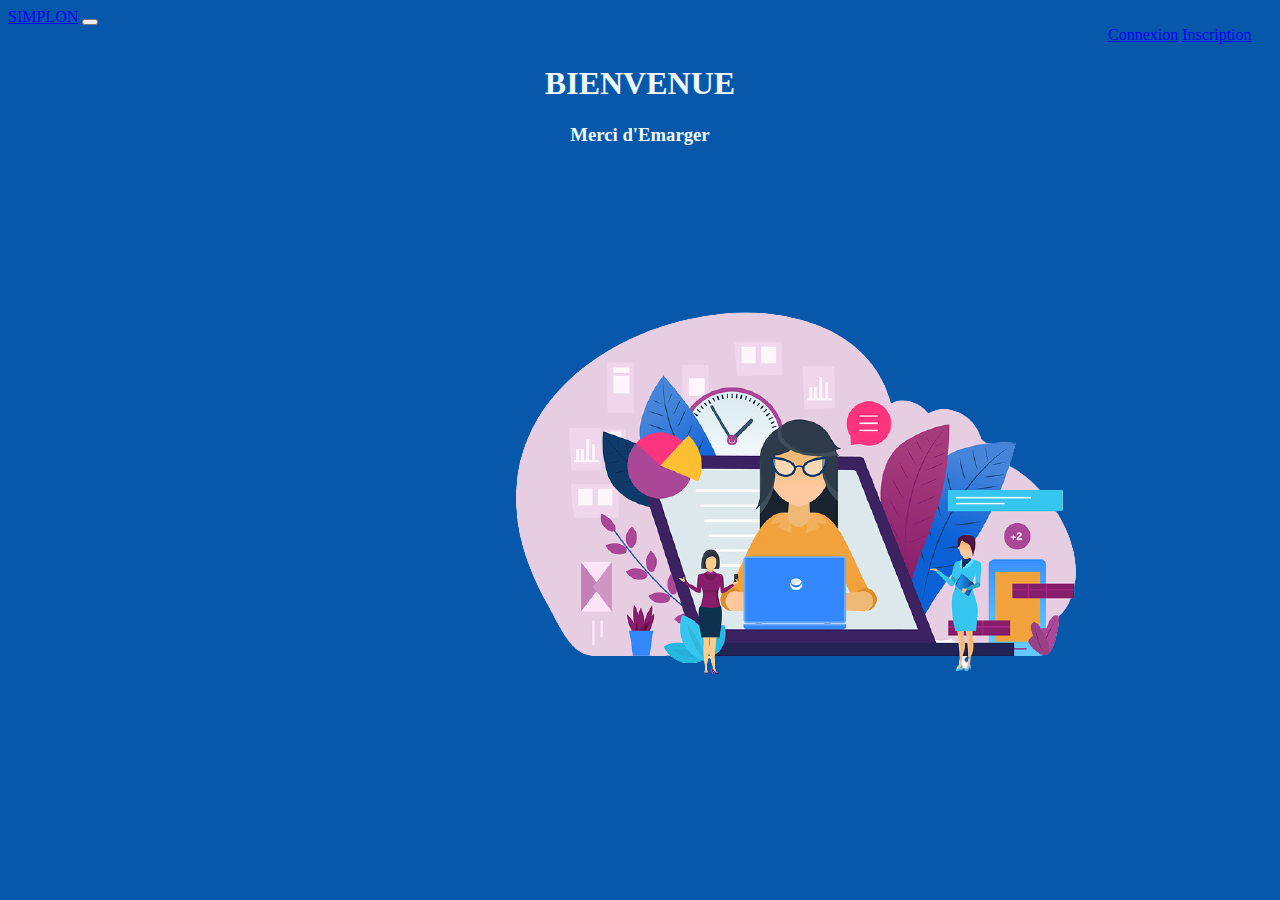
<file: Presance/acceuil.html>
<!DOCTYPE html>
<html lang="Fr">
<head>
    <meta charset="UTF-8">
    <meta http-equiv="X-UA-Compatible" content="IE=edge">
    <meta name="viewport" content="width=device-width, initial-scale=1.0">
    <!-- CSS only -->
   
    <link href="https://cdn.jsdelivr.net/npm/bootstrap@5.1.3/dist/css/bootstrap.min.css" rel="stylesheet" integrity="sha384-1BmE4kWBq78iYhFldvKuhfTAU6auU8tT94WrHftjDbrCEXSU1oBoqyl2QvZ6jIW3" crossorigin="anonymous">
    <link rel="stylesheet" href="style.css" />

    <title>acceuil</title>
</head>
<body>
    
      
    <nav class="navbar navbar-expand-lg navbar-light bg-light">
        <div class="container-fluid">
          <a class="navbar-brand" href="#">SIMPLON</a>
          <button class="navbar-toggler" type="button" data-bs-toggle="collapse" data-bs-target="#navbarNavAltMarkup" aria-controls="navbarNavAltMarkup" aria-expanded="false" aria-label="Toggle navigation">
            <span class="navbar-toggler-icon"></span>
          </button>
          <div class="collapse navbar-collapse" id="navbarNavAltMarkup" style="padding-left: 1100px;">
            <div class="navbar-nav">
              <a class="nav-link active" aria-current="page" href="login.php">Connexion</a>
              <a class="nav-link" href="register.php">Inscription</a>
              
            </div>
        </div>
        </div>
    </nav>

    <div>

        <h1 style="text-align: center; color: aliceblue;" >BIENVENUE</h1>
        <h3 style="text-align: center; color: aliceblue;" >Merci d'Emarger</h3>

       
    </div>
    
    <div>

        <img src="./labeled_images/lorie/employe.png" alt=" Image bureau"  style="padding-left: 500px; padding-top: 100PX;"/>
    </div>
     

</body>
</html>
</file>
<file: Presance/style.css>
body {
    background: #0758aa;
  }
  .box {
    border: 1px solid #c4c4c4;
    padding: 30px 25px 10px 25px;
    background: white;
    margin: 30px auto;
    width: 360px;
  }
  h1.box-logo a {
    text-decoration:none;
  }
  h1.box-title {
    color: #AEAEAE;
    background: #f8f8f8;
    font-weight: 300;
    padding: 15px 25px;
    line-height: 30px;
    font-size: 25px;
    text-align:center;
    margin: -27px -26px 26px;
  }
  .box-button {
    border-radius: 5px;
    background: #d2483c;
    text-align: center;
    cursor: pointer;
    font-size: 19px;
    width: 100%;
    height: 51px;
    padding: 0;
    color: #fff;
    border: 0;
    outline:0;
  }
  .box-register
  {
    text-align:center;
    margin-bottom:0px;
  }
  .box-register a
  {
    text-decoration:none;
    font-size:12px;
    color:#666;
  }
  .box-input {
    font-size: 14px;
    background: #fff;
    border: 1px solid #ddd;
    margin-bottom: 25px;
    padding-left:10px;
    border-radius: 5px;
    width: 347px;
    height: 50px;
  }
  .box-input:focus {
      outline: none;
      border-color:#5c7186;
  }
  .sucess{
    text-align: center;
    color: white;
  }
  .sucess a {
    text-decoration: none;
    color: #58aef7;
  }
  p.errorMessage {
      background-color: #e66262;
      border: #AA4502 1px solid;
      padding: 5px 10px;
      color: #FFFFFF;
      border-radius: 3px;
  }
</file>
